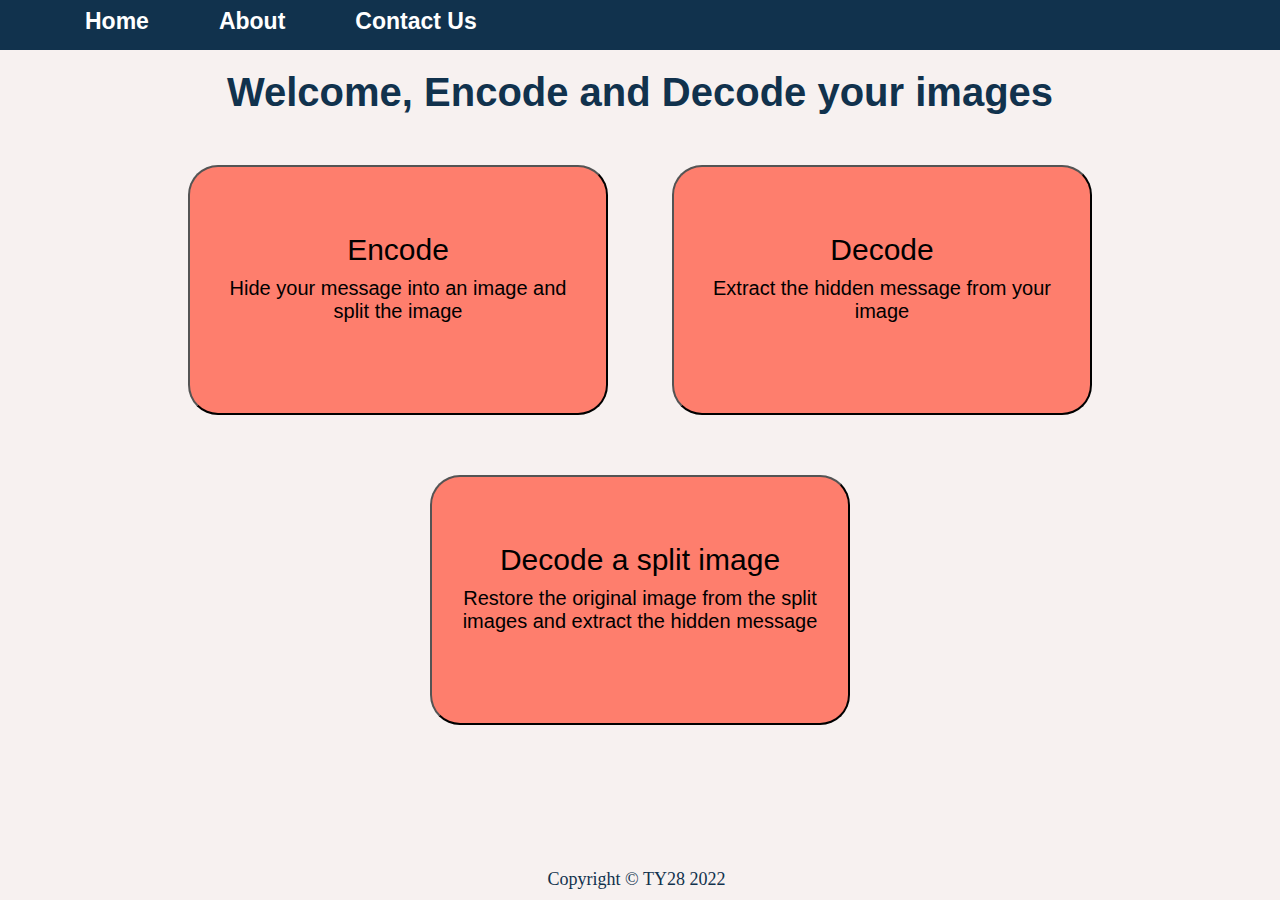
<file: templates/index.html>
<!DOCTYPE html>
<html lang="en">
<head>
    <meta charset="UTF-8">
    <meta http-equiv="X-UA-Compatible" content="IE=edge">
    <meta name="viewport" content="width=device-width, initial-scale=1.0">
    <title>Visual Cryptography</title>
    <link rel="stylesheet" href="../static/css/style.css">
    <link rel="stylesheet" href="../static/css/styleIndex.css">
</head>
<body>
    <div class="navbar">
        <ul>
            <li><a href="/">Home</a></li>
            <li><a href="#">About</a></li>
            <li><a href="#">Contact Us</a></li>
        </ul>
    </div>

    <h1 class="greeting">Welcome, Encode and Decode your images</h1>
    <div class="buttons">
        <a href="/encode">
            <button>Encode <br>
                <p class="info">Hide your message into an image and split the image</p>
            </button>
        </a>
        <a href="/decode">
            <button>Decode <br>
                <p class="info">Extract the hidden message from your image</p>
            </button>
        </a>
        <a href="/decodeWithSplit">
        <!-- <a> -->
            <button>Decode a split image <br>
                <p class="info">Restore the original image from the split images and extract the hidden message</p>
            </button>
        </a>
    </div>

    <footer>Copyright &copy; TY28 2022</footer>
</body>
</html>
</file>
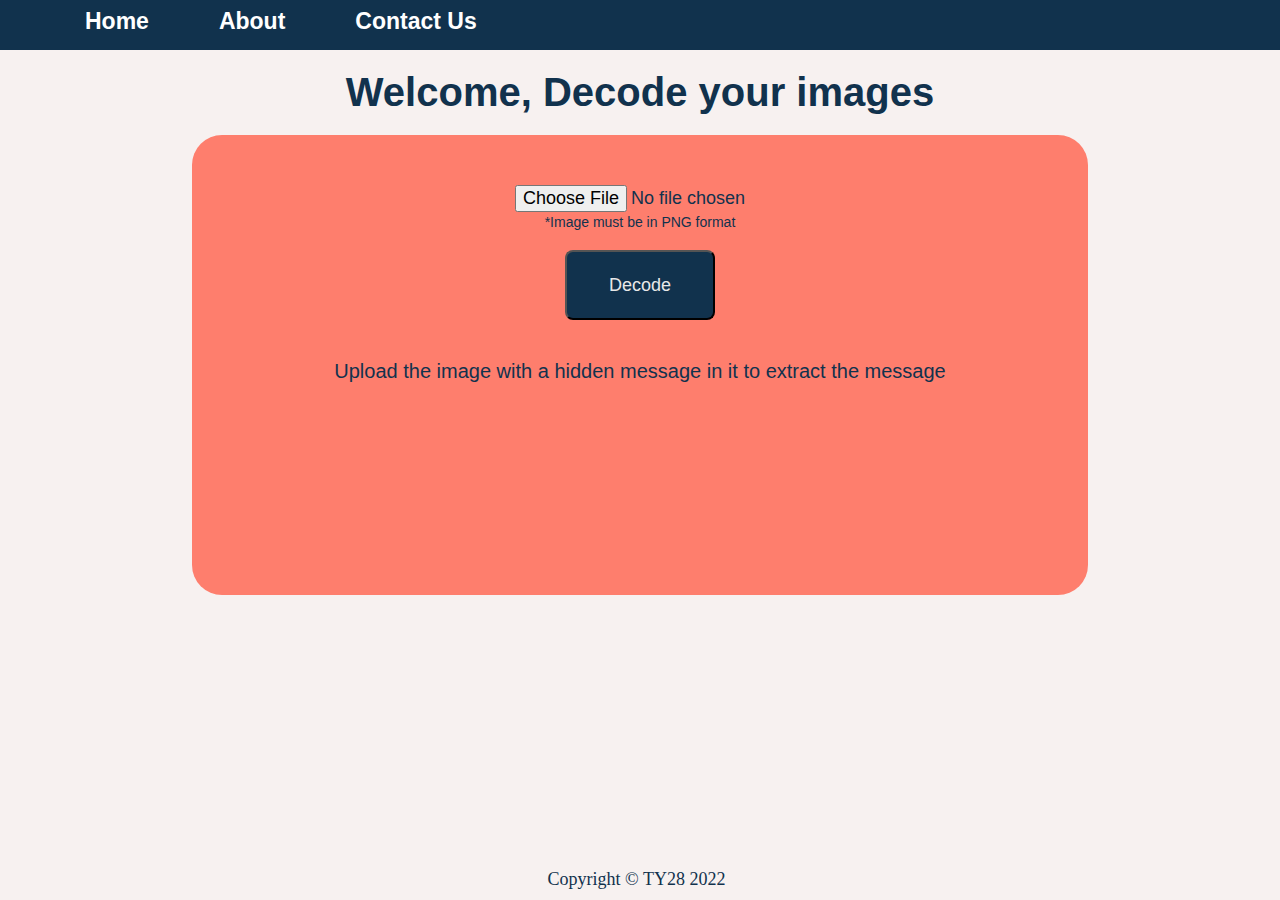
<file: templates/decode.html>
<!DOCTYPE html>
<html lang="en">
<head>
    <meta charset="UTF-8">
    <meta http-equiv="X-UA-Compatible" content="IE=edge">
    <meta name="viewport" content="width=device-width, initial-scale=1.0">
    <title>Visual Cryptography | Encode</title>
    <link rel="stylesheet" href="../static/css/style.css">
    <link rel="stylesheet" href="../static/css/styleDecode.css">
</head>
<body>
    <div class="navbar">
        <ul>
            <li><a href="/">Home</a></li>
            <li><a href="#">About</a></li>
            <li><a href="#">Contact Us</a></li>
        </ul>
    </div>
    
    <h1 class="greeting">Welcome, Decode your images</h1>

    <form class="file-picker-form" action="/decode" method="post" enctype = "multipart/form-data">
        <input class="file-picker" type="file" name="file">
        <p>*Image must be in PNG format</p>
        <button>Decode</button>
        <p id="info">Upload the image with a hidden message in it to extract the message</p>
    </form>
    
    <footer>Copyright &copy; TY28 2022</footer>
    
</body>
</html>
</file>
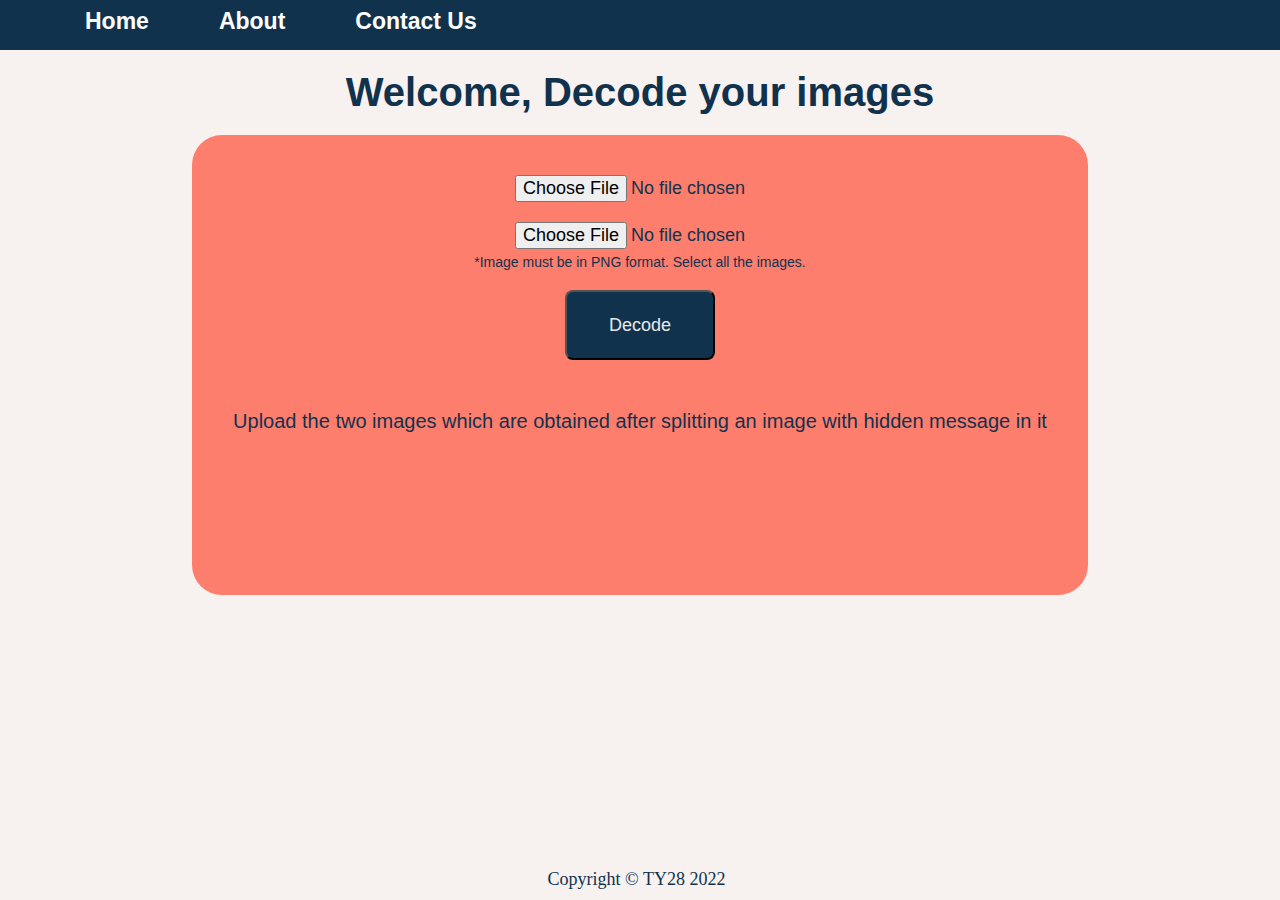
<file: templates/decodeWithSplit.html>
<!DOCTYPE html>
<html lang="en">
<head>
    <meta charset="UTF-8">
    <meta http-equiv="X-UA-Compatible" content="IE=edge">
    <meta name="viewport" content="width=device-width, initial-scale=1.0">
    <title>Visual Cryptography | Encode</title>
    <link rel="stylesheet" href="../static/css/style.css">
    <link rel="stylesheet" href="../static/css/styleDecodeWithSplit.css">
</head>
<body>
    <div class="navbar">
        <ul>
            <li><a href="/">Home</a></li>
            <li><a href="#">About</a></li>
            <li><a href="#">Contact Us</a></li>
        </ul>
    </div>
    
    <h1 class="greeting">Welcome, Decode your images</h1>

    <form class="file-picker-form" action="/decodeWithSplit" method="post" enctype = "multipart/form-data">
        <input class="file-picker" type="file" name="file">
        <input class="file-picker" type="file" name="file2">
        <p>*Image must be in PNG format. Select all the images.</p>
        <button>Decode</button>
        <p id="info">Upload the two images which are obtained after splitting an image with hidden message in it</p>
    </form>
    
    <footer>Copyright &copy; TY28 2022</footer>
    
</body>
</html>
</file>
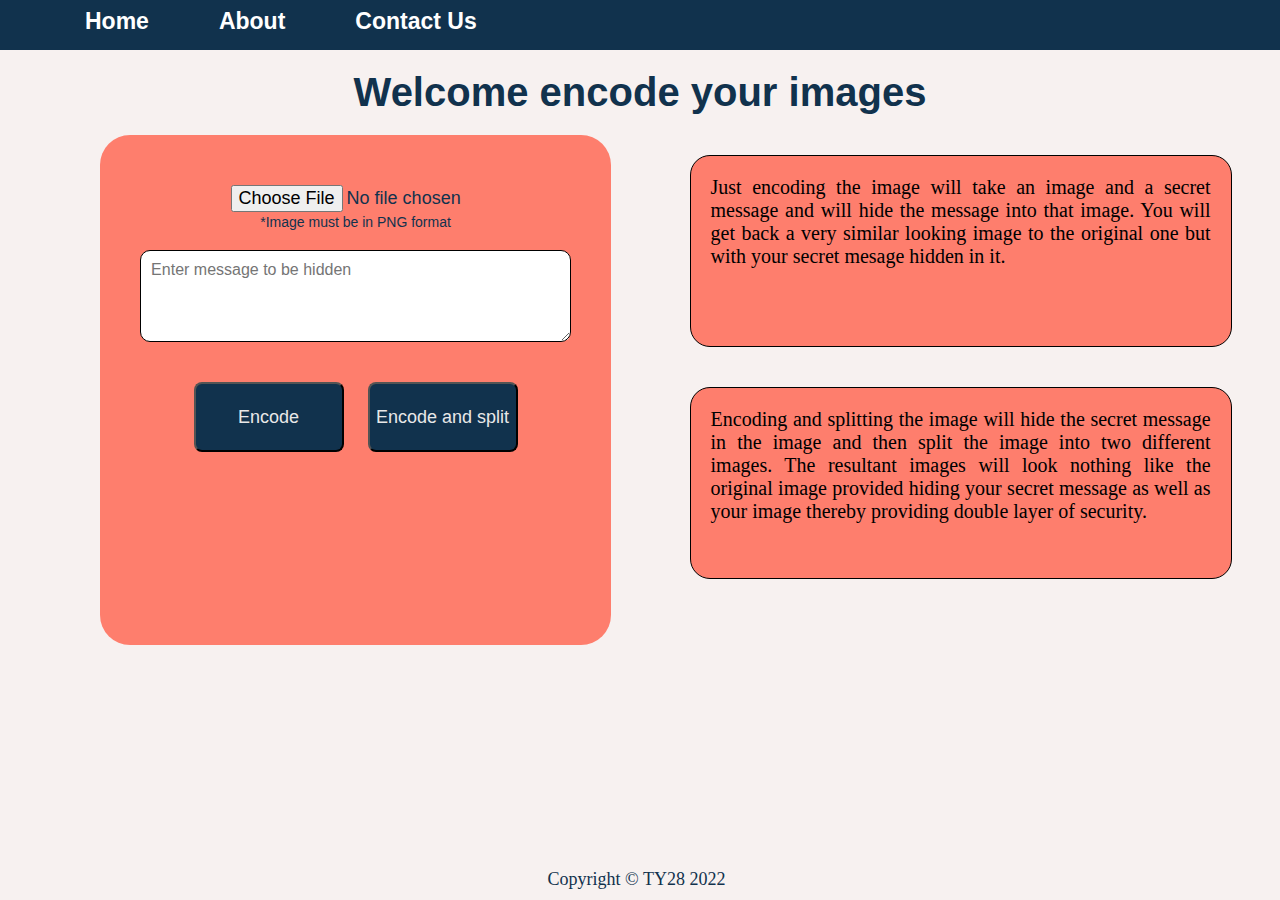
<file: templates/encode.html>
<!DOCTYPE html>
<html lang="en">
<head>
    <meta charset="UTF-8">
    <meta http-equiv="X-UA-Compatible" content="IE=edge">
    <meta name="viewport" content="width=device-width, initial-scale=1.0">
    <title>Visual Cryptography</title>
    <link rel="stylesheet" href="../static/css/style.css">
</head>
<body>
    <div class="navbar">
        <ul>
            <li><a href="/">Home</a></li>
            <li><a href="#">About</a></li>
            <li><a href="#">Contact Us</a></li>
        </ul>
    </div>
    
    <h1 class="greeting">Welcome encode your images</h1>

    <div class="content">

        <form class="file-picker-form" id="pickerForm" action="/encode" method="post" enctype = "multipart/form-data">
            <input class="file-picker" type="file" name="file">
            <p>*Image must be in PNG format</p>
            <textarea class="message" type="text" name="message" placeholder="Enter message to be hidden"></textarea>
            <div>
                <button id="encodeBtn" type="submit">Encode</button>
                <button id="encodeWithSplitBtn" type="submit">Encode and split</button>
            </div>
        </form>
        
        <div class="card-panel">
            <div class="card">
                Just encoding the image will take an image and a secret message and will hide the message into that image. You will get back a very similar looking image to the original one but with your secret mesage hidden in it.
            </div>
            <div class="card">
                Encoding and splitting the image will hide the secret message in the image and then split the image into two different images. The resultant images will look nothing like the original image provided hiding your secret message as well as your image thereby providing double layer of security.
            </div>
        </div>
    </div>

    <footer>Copyright &copy; TY28 2022</footer>

    <script src="../static/js/encode.js"></script>
</body>
</html>
</file>
<file: static/css/style.css>
*{
    margin: 0;
    padding: 0;
}
body{
    background-color: #f7f1f0;
    color: #11324D;
}

.navbar{
    width: 100%;
    height: 50px;
    /* background-color: rgb(1, 8, 37); */
    background-color: #11324D;
    color: #E8E8E8;
    padding: auto;
}
.navbar ul{
    list-style-type: none;
    font-size: 23px;
    padding: 8px 50px;
    font-weight: bold;
    font-family: sans-serif;
    display: flex;
    margin: auto;
}
.navbar li{
    margin: 0 35px;
}
.navbar a{
    text-decoration: none;
    color: white;
}

/* ------------------------------------------content--------------------------------------------------------- */
.greeting{
    font-size: 40px;
    font-family: sans-serif;
    text-align: center;
    margin: 20px 0;
}

.content{
    display: flex;
    flex-direction: row;
}

/* ------------------------------------------form--------------------------------------------------------- */
.file-picker-form{
    /* background-color: lightblue; */
    background-color: #FE7E6D;
    height: 450px;
    width: 40%;
    border-radius: 30px;
    display: flex;
    flex-direction: column;
    align-items: center;
    padding: 30px 0;
    margin-left: 100px;
}

.file-picker-form p{
    font-size: 14px;
    margin-top: -18px;
    font-family: sans-serif;
}
.file-picker-form button{
    width: 150px;
    height: 70px;
    border-radius: 8px;
    margin: 20px 10px;
    font-size: 18px;
    background-color: #11324D;
    color: #E8E8E8;
}

.message{
    width: 80%;
    height: 70px;
    border: 1px solid black;
    border-radius: 10px;
    font-size: medium;
    font-family: sans-serif;
    padding: 10px;
    margin: 20px 0;
}

.file-picker{
    width: 250px;
    height: auto;
    margin: 20px 0;
    font-size: 18px;
}

/* ---------------------------------------------------card-----------------------------------------------------------*/

.card-panel{
    width: 50%;
    display: flex;
    flex-direction: column;
    align-items: center;
    margin-left: 30px;
}
.card{
    /* background-color: lightgreen; */
    width: 500px;
    height: 150px;
    border-radius: 20px;
    border: 1px solid black;
    margin: 20px 0;
    padding: 20px;
    font-size: 20px;
    background-color: #FE7E6D;
    color: black;
    text-align: justify;
}

/* ---------------------------------------------------footer--------------------------------------------------- */
footer{
    padding: 10px;
    font-size: 18px;
    text-align: center;
    bottom: 0;
    position: absolute;
    left: 42%;
}
</file>
<file: static/css/styleIndex.css>
.body{
    font-family: sans-serif;
}
.buttons{
    text-align: center;
    cursor: pointer;
}

.buttons button{
    width: 420px;
    height: 250px;
    background-color: #FE7E6D;
    border-radius: 30px;
    margin: 30px;
    font-size: 30px;
    padding: 25px;
    padding-top: 0;
    cursor: pointer;
}

.info{
    font-size: 20px;
    margin-top: 10px;
}

a{
    text-decoration: none;
}
</file>
<file: static/css/styleDecode.css>
/* ------------------------------------------form--------------------------------------------------------- */
.file-picker-form{
    background-color: #FE7E6D;
    height: 400px;
    width: 70%;
    border-radius: 30px;
    display: flex;
    flex-direction: column;
    align-items: center;
    padding: 30px 0;
    margin: auto;
}

.file-picker-form p{
    font-size: 14px;
    margin-top: -18px;
    font-family: sans-serif;
}
.file-picker-form button{
    width: 150px;
    height: 70px;
    border-radius: 8px;
    margin: 20px 10px;
    font-size: 18px;
}

.file-picker{
    width: 250px;
    height: auto;
    margin: 20px 0;
    font-size: 18px;
}

#info{
    font-size: 20px;
    margin: 20px;
}
</file>
<file: static/css/styleDecodeWithSplit.css>
/* ------------------------------------------form--------------------------------------------------------- */
.file-picker-form{
    background-color: #FE7E6D;
    height: 400px;
    width: 70%;
    border-radius: 30px;
    display: flex;
    flex-direction: column;
    align-items: center;
    padding: 30px 0;
    margin: auto;
}

.file-picker-form p{
    font-size: 14px;
    margin-top: -5px;
    font-family: sans-serif;
}
.file-picker-form button{
    width: 150px;
    height: 70px;
    border-radius: 8px;
    margin: 20px 10px;
    font-size: 18px;
}

.file-picker{
    width: 250px;
    height: auto;
    margin: 10px 0;
    font-size: 18px;
}

#info{
    font-size: 20px;
    margin: 30px;
}
</file>
